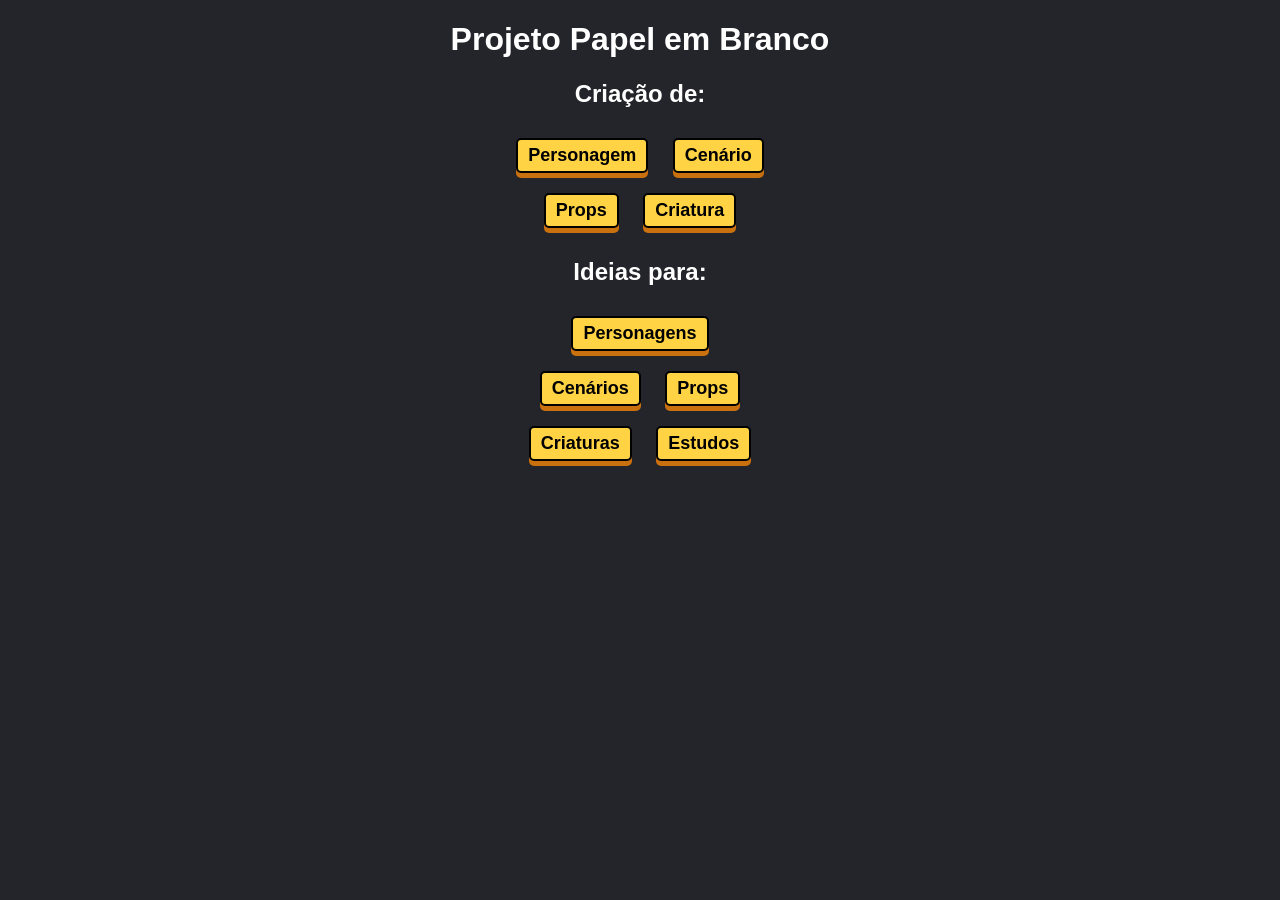
<file: projeto-papel-em-branco/index.html>
<!DOCTYPE html>
<html lang="pt-br">
<head>
    <meta charset="UTF-8">
    <meta name="viewport" content="width=device-width, initial-scale=1.0">
    <title>Projeto Papel em Branco</title>
    <link rel="stylesheet" href="style.css">
</head>
<body>
    <h1>Projeto Papel em Branco</h1>
    <h2>Criação de:</h2>
    <a href="criacao/personagem.html"><button>Personagem</button></a>
    <a href="criacao/cenario.html"><button>Cenário</button></a>
    <br>
    <a href="criacao/props.html"><button>Props</button></a>
    <a href="criacao/criatura.html"><button>Criatura</button></a>
    
    <h2>Ideias para:</h2>
    <a href="ideias/personagem.html"><button>Personagens</button></a>
    <br>
    <a href="ideias/cenarios.html"><button>Cenários</button></a>
    <a href="ideias/props.html"><button>Props</button></a>
    <br>
    <a href="ideias/criaturas.html"><button>Criaturas</button></a>
    <a href="ideias/estudos.html"><button>Estudos</button></a>
 
</body>
</html>
</file>
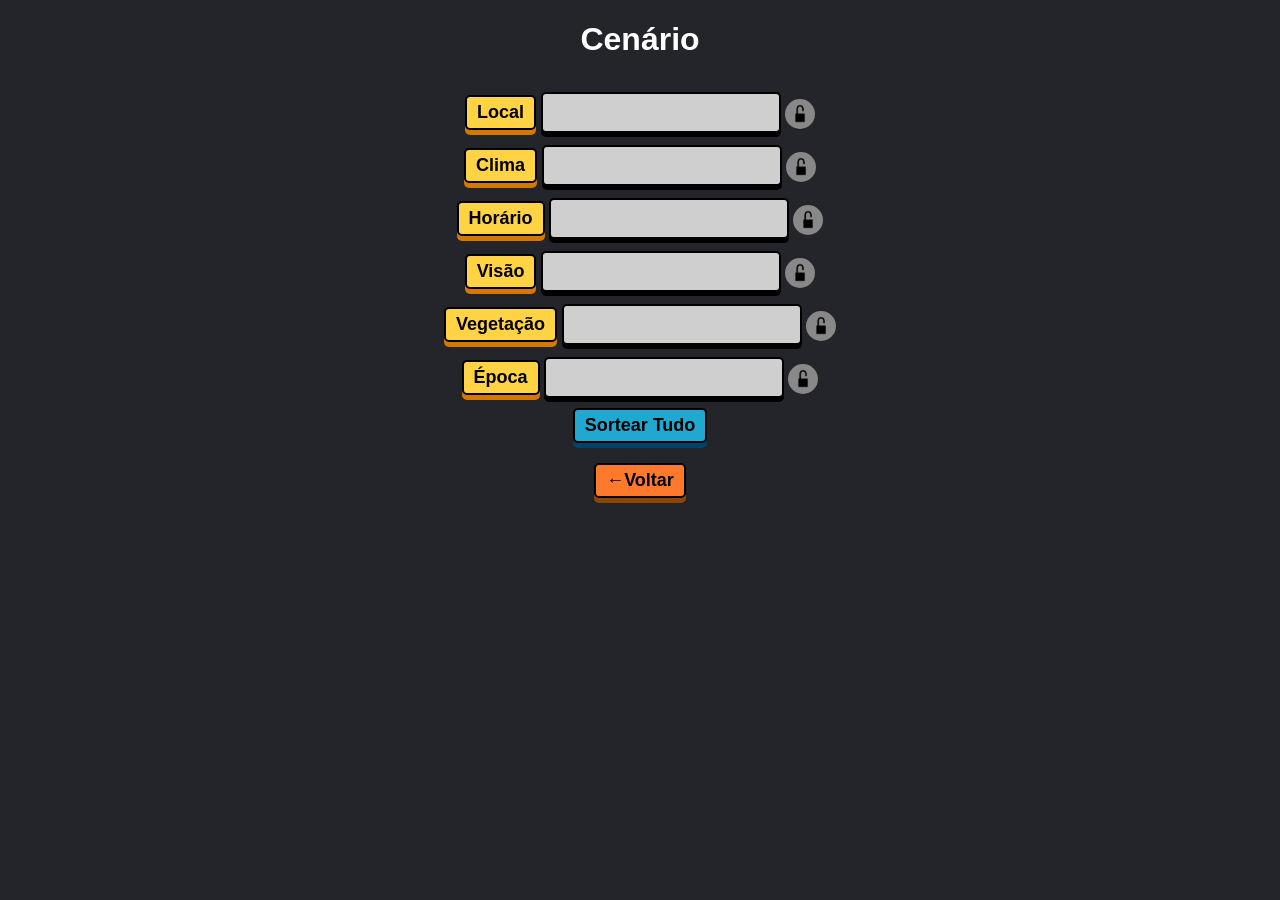
<file: projeto-papel-em-branco/ideias/cenarios.html>
<!DOCTYPE html>
<html lang="pt-br">
<head>
    <meta charset="UTF-8">
    <meta name="viewport" content="width=device-width, initial-scale=1.0">
    <title>Ideias para Cenários</title>
    <link rel="stylesheet" href="styleideias.css">
</head>
<body>
    <h1>Cenário</h1>
    <button class="sorteio" onclick="sortearIndividual('local')">Local</button> <input type="text" id="local" readonly>
    <label class="checkbox">
        <input type="checkbox" id="trava-local" title="Travar">
        <img src="cadeadoaberto.png" width="20px" class="aberto">
        <img src="cadeadofechado.png" width="20px" class="fechado"> 
    </label>
    <br>
    <button class="sorteio" onclick="sortearIndividual('clima')">Clima</button> <input type="text" id="clima" readonly>
    <label class="checkbox">
        <input type="checkbox" id="trava-clima" title="Travar">
        <img src="cadeadoaberto.png" width="20px" class="aberto">
        <img src="cadeadofechado.png" width="20px" class="fechado"> 
    </label>
    <br>
    <button class="sorteio" onclick="sortearIndividual('horario')">Horário</button> <input type="text" id="horario" readonly>
    <label class="checkbox">
        <input type="checkbox" id="trava-horario" title="Travar">
        <img src="cadeadoaberto.png" width="20px" class="aberto">
        <img src="cadeadofechado.png" width="20px" class="fechado"> 
    </label>
    <br>
    <button class="sorteio" onclick="sortearIndividual('visao')">Visão</button> <input type="text" id="visao" readonly>
    <label class="checkbox">
        <input type="checkbox" id="trava-visao" title="Travar">
        <img src="cadeadoaberto.png" width="20px" class="aberto">
        <img src="cadeadofechado.png" width="20px" class="fechado"> 
    </label>
    <br>
    <button class="sorteio" onclick="sortearIndividual('vegetacao')">Vegetação</button> <input type="text" id="vegetacao" readonly>
    <label class="checkbox">
        <input type="checkbox" id="trava-vegetacao" title="Travar">
        <img src="cadeadoaberto.png" width="20px" class="aberto">
        <img src="cadeadofechado.png" width="20px" class="fechado"> 
    </label>
    <br>
    <button class="sorteio" onclick="sortearIndividual('epoca')">Época</button> <input type="text" id="epoca" readonly>
    <label class="checkbox">
        <input type="checkbox" id="trava-epoca" title="Travar">
        <img src="cadeadoaberto.png" width="20px" class="aberto">
        <img src="cadeadofechado.png" width="20px" class="fechado"> 
    </label>
    <br>
    
    <button class="sorteartudo" onclick="sortearTudo()">Sortear Tudo</button>
    <br>
    <a href="../index.html"><button class="back">←Voltar</button></a>

    <script src="../dados/dados_cenario.js"></script>
</body>
</html>
</file>
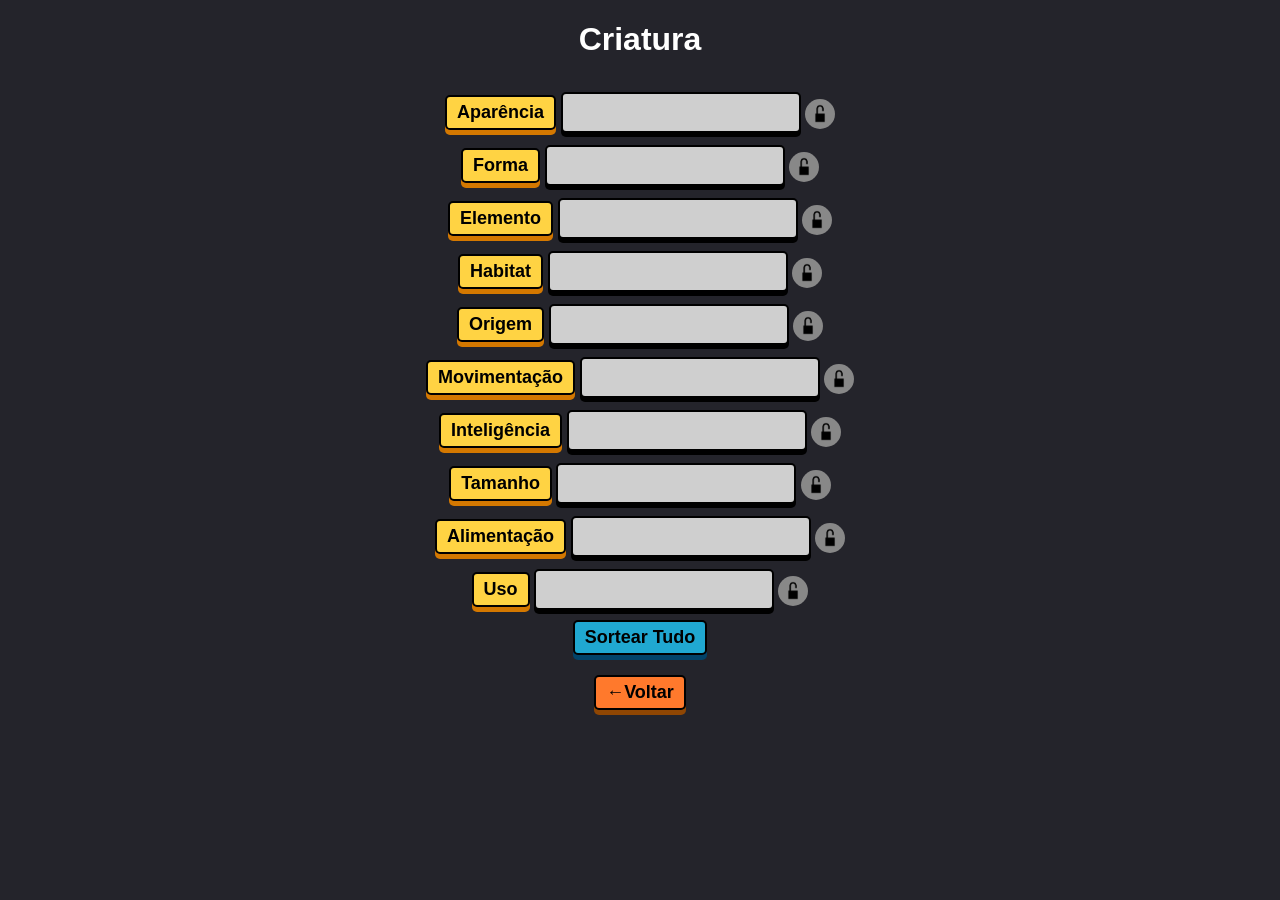
<file: projeto-papel-em-branco/ideias/criaturas.html>
<!DOCTYPE html>
<html lang="pt-br">
<head>
    <meta charset="UTF-8">
    <meta name="viewport" content="width=device-width, initial-scale=1.0">
    <title>Ideias para Criaturas</title>
    <link rel="stylesheet" href="styleideias.css">
</head>
<body>
    <h1>Criatura</h1>
    <button class="sorteio" onclick="sortearIndividual('aparencia')">Aparência</button> <input type="text" id="aparencia" readonly>
    <label class="checkbox">
        <input type="checkbox" id="trava-aparencia" title="Travar">
        <img src="cadeadoaberto.png" width="20px" class="aberto">
        <img src="cadeadofechado.png" width="20px" class="fechado"> 
    </label>
    <br>
    <button class="sorteio" onclick="sortearIndividual('forma')">Forma</button> <input type="text" id="forma" readonly>
    <label class="checkbox">
        <input type="checkbox" id="trava-forma" title="Travar">
        <img src="cadeadoaberto.png" width="20px" class="aberto">
        <img src="cadeadofechado.png" width="20px" class="fechado"> 
    </label>
    <br>
    <button class="sorteio" onclick="sortearIndividual('elemento')">Elemento</button> <input type="text" id="elemento" readonly>
    <label class="checkbox">
        <input type="checkbox" id="trava-elemento" title="Travar">
        <img src="cadeadoaberto.png" width="20px" class="aberto">
        <img src="cadeadofechado.png" width="20px" class="fechado"> 
    </label>
    <br>
    <button class="sorteio" onclick="sortearIndividual('habitat')">Habitat</button> <input type="text" id="habitat" readonly>
    <label class="checkbox">
        <input type="checkbox" id="trava-habitat" title="Travar">
        <img src="cadeadoaberto.png" width="20px" class="aberto">
        <img src="cadeadofechado.png" width="20px" class="fechado"> 
    </label>
    <br>
    <button class="sorteio" onclick="sortearIndividual('origem')">Origem</button> <input type="text" id="origem" readonly>
    <label class="checkbox">
        <input type="checkbox" id="trava-origem" title="Travar">
        <img src="cadeadoaberto.png" width="20px" class="aberto">
        <img src="cadeadofechado.png" width="20px" class="fechado"> 
    </label>
    <br>
    <button class="sorteio" onclick="sortearIndividual('movimentacao')">Movimentação</button> <input type="text" id="movimentacao" readonly>
    <label class="checkbox">
        <input type="checkbox" id="trava-movimentacao" title="Travar">
        <img src="cadeadoaberto.png" width="20px" class="aberto">
        <img src="cadeadofechado.png" width="20px" class="fechado"> 
    </label>
    <br>
    <button class="sorteio" onclick="sortearIndividual('inteligencia')">Inteligência</button> <input type="text" id="inteligencia" readonly>
    <label class="checkbox">
        <input type="checkbox" id="trava-inteligencia" title="Travar">
        <img src="cadeadoaberto.png" width="20px" class="aberto">
        <img src="cadeadofechado.png" width="20px" class="fechado"> 
    </label>
    <br>
    <button class="sorteio" onclick="sortearIndividual('tamanho')">Tamanho</button> <input type="text" id="tamanho" readonly>
    <label class="checkbox">
        <input type="checkbox" id="trava-tamanho" title="Travar">
        <img src="cadeadoaberto.png" width="20px" class="aberto">
        <img src="cadeadofechado.png" width="20px" class="fechado"> 
    </label>
    <br>
    <button class="sorteio" onclick="sortearIndividual('alimentacao')">Alimentação</button> <input type="text" id="alimentacao" readonly>
    <label class="checkbox">
        <input type="checkbox" id="trava-alimentacao" title="Travar">
        <img src="cadeadoaberto.png" width="20px" class="aberto">
        <img src="cadeadofechado.png" width="20px" class="fechado"> 
    </label>
    <br>
    <button class="sorteio" onclick="sortearIndividual('uso')">Uso</button> <input type="text" id="uso" readonly>
    <label class="checkbox">
        <input type="checkbox" id="trava-uso" title="Travar">
        <img src="cadeadoaberto.png" width="20px" class="aberto">
        <img src="cadeadofechado.png" width="20px" class="fechado"> 
    </label>
    <br>
    
    <button class="sorteartudo" onclick="sortearTudo()">Sortear Tudo</button>
    <br>
    <a href="../index.html"><button class="back">←Voltar</button></a>
    
    <script src="../dados/dados_criatura.js"></script>
</body>
</html>
</file>
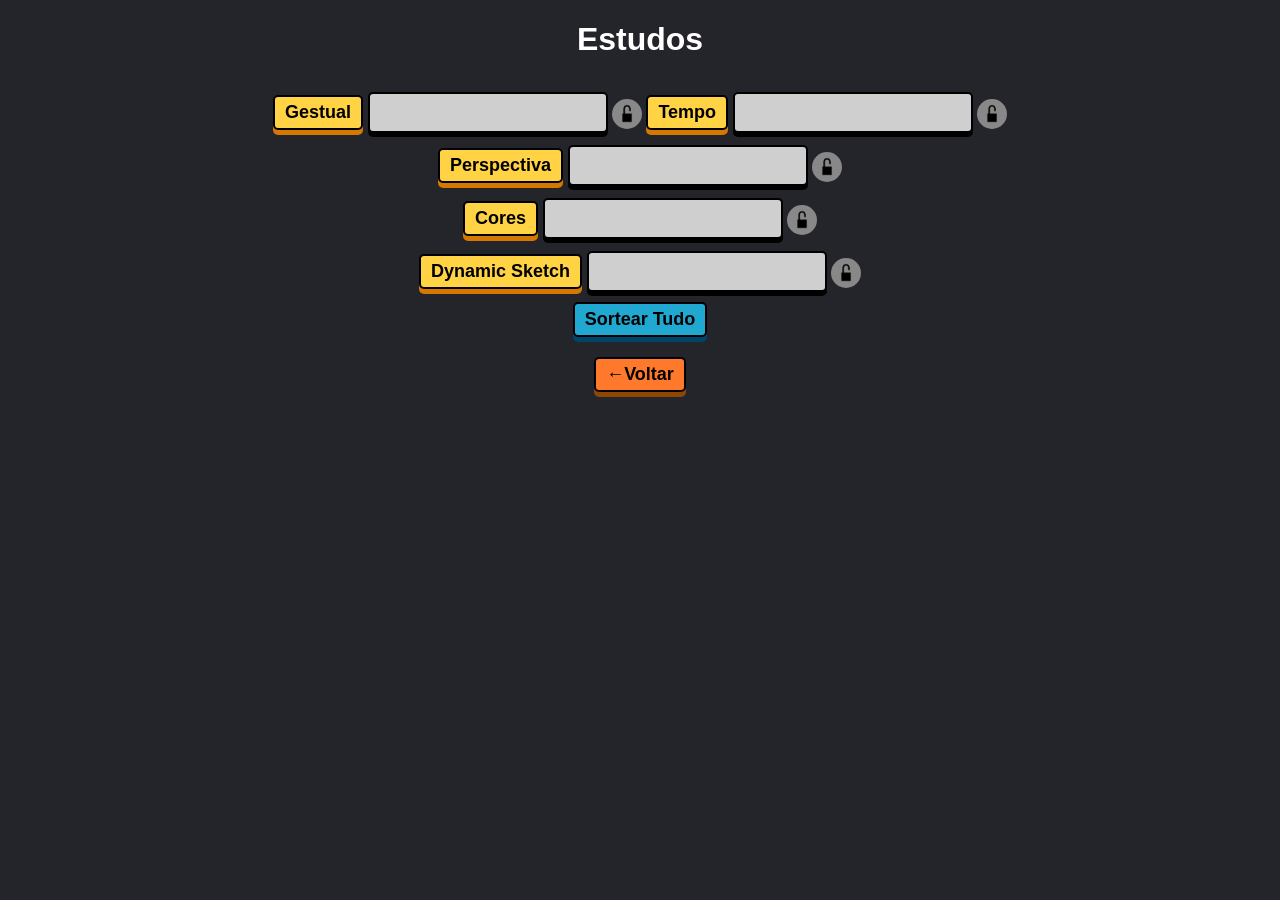
<file: projeto-papel-em-branco/ideias/estudos.html>
<!DOCTYPE html>
<html lang="pt-br">
<head>
    <meta charset="UTF-8">
    <meta name="viewport" content="width=device-width, initial-scale=1.0">
    <title>Ideais para Estudos</title>
    <link rel="stylesheet" href="styleideias.css">
</head>
<body>
    <h1>Estudos</h1>
    <button class="sorteio" onclick="sortearIndividual('gestual')">Gestual</button> <input type="text" id="gestual" readonly>
    <label class="checkbox">
        <input type="checkbox" id="trava-gestual" title="Travar">
        <img src="cadeadoaberto.png" width="20px" class="aberto">
        <img src="cadeadofechado.png" width="20px" class="fechado"> 
    </label>
    <button class="sorteio" onclick="sortearIndividual('tempo')">Tempo</button> <input type="text" id="tempo" readonly>
    <label class="checkbox">
        <input type="checkbox" id="trava-tempo" title="Travar">
        <img src="cadeadoaberto.png" width="20px" class="aberto">
        <img src="cadeadofechado.png" width="20px" class="fechado"> 
    </label>
    <br>
    <button class="sorteio" onclick="sortearIndividual('perspectiva')">Perspectiva</button> <input type="text" id="perspectiva" readonly>
    <label class="checkbox">
        <input type="checkbox" id="trava-perspectiva" title="Travar">
        <img src="cadeadoaberto.png" width="20px" class="aberto">
        <img src="cadeadofechado.png" width="20px" class="fechado"> 
    </label>
    <br>
    <button class="sorteio" onclick="sortearIndividual('cores')">Cores</button> <input type="text" id="cores" readonly>
    <label class="checkbox">
        <input type="checkbox" id="trava-cores" title="Travar">
        <img src="cadeadoaberto.png" width="20px" class="aberto">
        <img src="cadeadofechado.png" width="20px" class="fechado"> 
    </label>
    <br>
    <button class="sorteio" onclick="sortearIndividual('ds')">Dynamic Sketch</button> <input type="text" id="ds" readonly>
    <label class="checkbox">
        <input type="checkbox" id="trava-ds" title="Travar">
        <img src="cadeadoaberto.png" width="20px" class="aberto">
        <img src="cadeadofechado.png" width="20px" class="fechado"> 
    </label>
    <br>

    <button class="sorteartudo" onclick="sortearTudo()">Sortear Tudo</button>
    <br>
    <a href="../index.html"><button class="back">←Voltar</button></a>

    <script src="../dados/dados_estudos.js"></script>
    
</body>
</html>
</file>
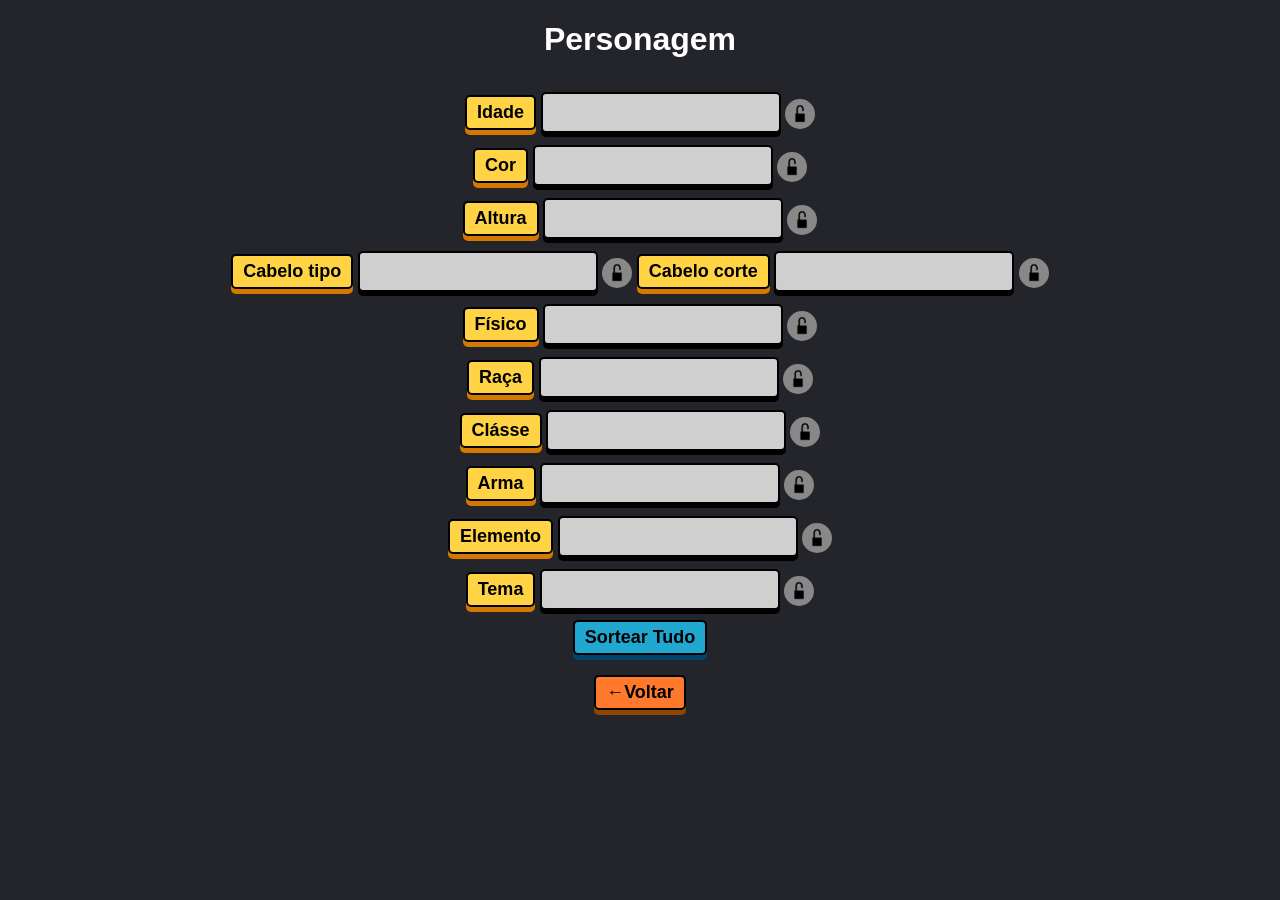
<file: projeto-papel-em-branco/ideias/personagem.html>
<!DOCTYPE html>
<html lang="pt-br">
<head>
    <meta charset="UTF-8">
    <meta name="viewport" content="width=device-width, initial-scale=1.0">
    <title>Ideias para Personagem</title>
    <link rel="stylesheet" href="styleideias.css">
</head>
<body>
    <h1>Personagem</h1>
    <button class="sorteio" onclick="sortearIndividual('idade')">Idade</button> <input type="text" id="idade" readonly> 
    <label class="checkbox">
        <input type="checkbox" id="trava-idade" title="Travar">
        <img src="cadeadoaberto.png" width="20px" class="aberto">
        <img src="cadeadofechado.png" width="20px" class="fechado"> 
    </label>
    <br>
    <button class="sorteio" onclick="sortearIndividual('cor')">Cor</button> <input type="text" id="cor" readonly> 
    <label class="checkbox">
        <input type="checkbox" id="trava-cor" title="Travar">
        <img src="cadeadoaberto.png" width="20px" class="aberto">
        <img src="cadeadofechado.png" width="20px" class="fechado"> 
    </label>
    <br>
    <button class="sorteio" onclick="sortearIndividual('altura')">Altura</button> <input type="text" id="altura" readonly> 
    <label class="checkbox">
        <input type="checkbox" id="trava-altura" title="Travar">
        <img src="cadeadoaberto.png" width="20px" class="aberto">
        <img src="cadeadofechado.png" width="20px" class="fechado"> 
    </label>
    <br>
    <button class="sorteio" onclick="sortearIndividual('cabelotipo')">Cabelo tipo</button> <input type="text" id="cabelotipo" readonly> 
    <label class="checkbox">
        <input type="checkbox" id="trava-cabelotipo" title="Travar">
        <img src="cadeadoaberto.png" width="20px" class="aberto">
        <img src="cadeadofechado.png" width="20px" class="fechado"> 
    </label>
    <button class="sorteio" onclick="sortearIndividual('cabelocorte')">Cabelo corte</button> <input type="text" id="cabelocorte" readonly> 
    <label class="checkbox">
        <input type="checkbox" id="trava-cabelocorte" title="Travar">
        <img src="cadeadoaberto.png" width="20px" class="aberto">
        <img src="cadeadofechado.png" width="20px" class="fechado"> 
    </label>
    <br>
    <button class="sorteio" onclick="sortearIndividual('fisico')">Físico</button> <input type="text" id="fisico" readonly> 
    <label class="checkbox">
        <input type="checkbox" id="trava-fisico" title="Travar">
        <img src="cadeadoaberto.png" width="20px" class="aberto">
        <img src="cadeadofechado.png" width="20px" class="fechado"> 
    </label>
    <br>
    <button class="sorteio" onclick="sortearIndividual('raca')">Raça</button> <input type="text" id="raca" readonly> 
    <label class="checkbox">
        <input type="checkbox" id="trava-raca" title="Travar">
        <img src="cadeadoaberto.png" width="20px" class="aberto">
        <img src="cadeadofechado.png" width="20px" class="fechado"> 
    </label>
    <br>
    <button class="sorteio" onclick="sortearIndividual('classe')">Clásse</button> <input type="text" id="classe" readonly> 
    <label class="checkbox">
        <input type="checkbox" id="trava-classe" title="Travar">
        <img src="cadeadoaberto.png" width="20px" class="aberto">
        <img src="cadeadofechado.png" width="20px" class="fechado"> 
    </label>
    <br>
    <button class="sorteio" onclick="sortearIndividual('arma')">Arma</button> <input type="text" id="arma" readonly> 
    <label class="checkbox">
        <input type="checkbox" id="trava-arma" title="Travar">
        <img src="cadeadoaberto.png" width="20px" class="aberto">
        <img src="cadeadofechado.png" width="20px" class="fechado"> 
    </label>
    <br>
    <button class="sorteio" onclick="sortearIndividual('elemento')">Elemento</button> <input type="text" id="elemento" readonly> 
    <label class="checkbox">
        <input type="checkbox" id="trava-elemento" title="Travar">
        <img src="cadeadoaberto.png" width="20px" class="aberto">
        <img src="cadeadofechado.png" width="20px" class="fechado"> 
    </label>
    <br>
    <button class="sorteio" onclick="sortearIndividual('tema')">Tema</button> <input type="text" id="tema" readonly> 
    <label class="checkbox">
        <input type="checkbox" id="trava-tema" title="Travar">
        <img src="cadeadoaberto.png" width="20px" class="aberto">
        <img src="cadeadofechado.png" width="20px" class="fechado"> 
    </label>
    <br>
    
    <button class="sorteartudo" onclick="sortearTudo()">Sortear Tudo</button>
    <br>
    <a href="../index.html"><button class="back">←Voltar</button></a>

    <script src="../dados/dados_personagem.js"></script>
</body>
</html>
</file>
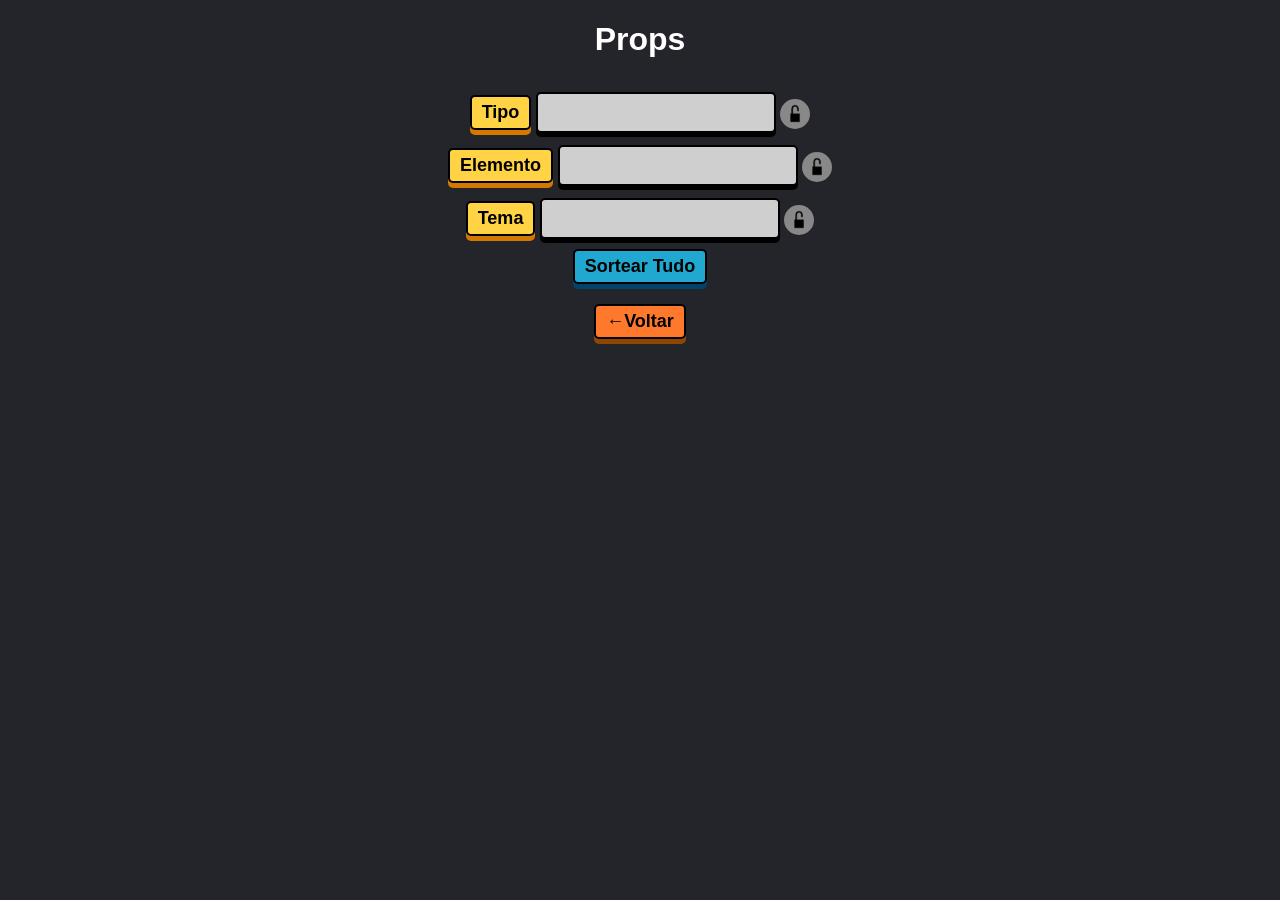
<file: projeto-papel-em-branco/ideias/props.html>
<!DOCTYPE html>
<html lang="pt-br">
<head>
    <meta charset="UTF-8">
    <meta name="viewport" content="width=device-width, initial-scale=1.0">
    <title>Ideias para Props</title>
    <link rel="stylesheet" href="styleideias.css">
</head>
<body>
    <h1>Props</h1>
    <button class="sorteio" onclick="sortearIndividual('tipo')">Tipo</button> <input type="text" id="tipo" readonly>
    <label class="checkbox">
        <input type="checkbox" id="trava-tipo" title="Travar">
        <img src="cadeadoaberto.png" width="20px" class="aberto">
        <img src="cadeadofechado.png" width="20px" class="fechado"> 
    </label>
    <br>
    <button class="sorteio" onclick="sortearIndividual('elemento')">Elemento</button> <input type="text" id="elemento" readonly>
    <label class="checkbox">
        <input type="checkbox" id="trava-elemento" title="Travar">
        <img src="cadeadoaberto.png" width="20px" class="aberto">
        <img src="cadeadofechado.png" width="20px" class="fechado"> 
    </label>
    <br>
    <button class="sorteio" onclick="sortearIndividual('tema')">Tema</button> <input type="text" id="tema" readonly>
    <label class="checkbox">
        <input type="checkbox" id="trava-tema" title="Travar">
        <img src="cadeadoaberto.png" width="20px" class="aberto">
        <img src="cadeadofechado.png" width="20px" class="fechado"> 
    </label>
    <br>

    <button class="sorteartudo" onclick="sortearTudo()">Sortear Tudo</button>
    <br>
    <a href="../index.html"><button class="back">←Voltar</button></a>

    <script src="../dados/dados_props.js"></script>
</body>
</html>
</file>
<file: projeto-papel-em-branco/style.css>
body {
    background-color: rgb(36, 36, 43);
    color: white;
    font-family: Arial, Helvetica, sans-serif;
    text-align: center;
}

button {
    margin: 10px;
    color: rgb(0, 0, 0);
    border: 2px solid;
    outline: none;
    border-color: #000000;
    background-color: rgb(255, 211, 67);
    padding: 5px 10px;
    border-radius: 5px;
    font-size: 18px;
    font-weight: 900;
    transition: all ease 0.1s;
    box-shadow: 0px 5px 0px 0px #c9710e;
}

button:hover {
    transform: translateY(-5px);
    background-color: rgb(255, 237, 179);
    box-shadow: 0px 10px 0px 0px #f7b365;
}

button:active{
    transform: translateY(5px);
    box-shadow: 0px 0px 0px 0px #fff;
}
</file>
<file: projeto-papel-em-branco/ideias/styleideias.css>
body {
    background-color:  rgb(36, 36, 43);
    color: white;
    font-family: Arial, Helvetica, sans-serif;
    text-align: center;
}

button.sorteio {
    margin-top: 15px;
    color: rgb(0, 0, 0);
    border: 2px solid;
    outline: none;
    border-color: #000000;
    background-color: rgb(255, 211, 67);
    padding: 5px 10px;
    border-radius: 5px;
    font-size: 18px;
    font-weight: 900;
    transition: all ease 0.1s;
    box-shadow: 0px 5px 0px 0px #d47800;
}

button.sorteio:hover {
    background-color: rgb(255, 237, 179);
    box-shadow: 0px 5px 0px 0px #f7b365
}

button.sorteio:active{
    transform: translateY(5px);
    box-shadow: 0px 0px 0px 0px #fff;
}

input {
    font-size: 18px;
    font-weight: bold;
    height: 35px;
    border: 2px solid #000000;
    border-radius: 5px;
    background-color: #cfcfcf;
    text-align: center;
    box-shadow: 0px 4px 0px 0px black;
}

/* #region Botão de Trava */

label.checkbox {
    display: inline-flex;
    align-items: center;
    justify-content: center;
    width: 30px; 
    height: 30px;
    vertical-align: middle;
    background-color: #888888; 
    border-radius: 50%;        
    cursor: pointer;
}

label.checkbox:has(input:checked) {
    background-color: #c4a26f;
}

label.checkbox input{
    display: none;
}

label.checkbox .fechado {
    display: none;
    cursor: pointer;
}

label.checkbox .aberto {
    display: inline;
    cursor: pointer;
}

label.checkbox input:checked ~ .aberto {
    display: none;
}

label.checkbox input:checked ~ .fechado {
    display: inline;
}

/* #endregion */

button.back {
    margin-top: 10px;
    color: rgb(0, 0, 0);
    border: 2px solid #000000;
    outline: none;
    background-color: rgb(255, 121, 44);
    padding: 5px 10px;
    border-radius: 5px;
    font-size: 18px;
    font-weight: 900;
    transition: all ease 0.1s;
    box-shadow: 0px 5px 0px 0px #8f4603;
}

button.back:hover {
    transform: translateY(-5px);
    background-color: rgb(255, 69, 44);
    box-shadow: 0px 10px 0px 0px #640e03;
}

button.back:active {
    transform: translateY(5px);
    box-shadow: 0px 0px 0px 0px #b65858;
}

button.sorteartudo {
    margin: 10px;
    color: rgb(0, 0, 0);
    border: 2px solid;
    outline: none;
    border-color: #000000;
    background-color: rgb(32, 168, 209);
    padding: 5px 10px;
    border-radius: 5px;
    font-size: 18px;
    font-weight: 900;
    transition: all ease 0.1s;
    box-shadow: 0px 5px 0px 0px #024369;
}

button.sorteartudo:hover {
    transform: translateY(-5px);
    background-color: rgb(81, 181, 221);
    box-shadow: 0px 10px 0px 0px #1159c5;
}

button.sorteartudo:active {
    transform: translateY(5px);
    box-shadow: 0px 0px 0px 0px #ffffff;
}
</file>
